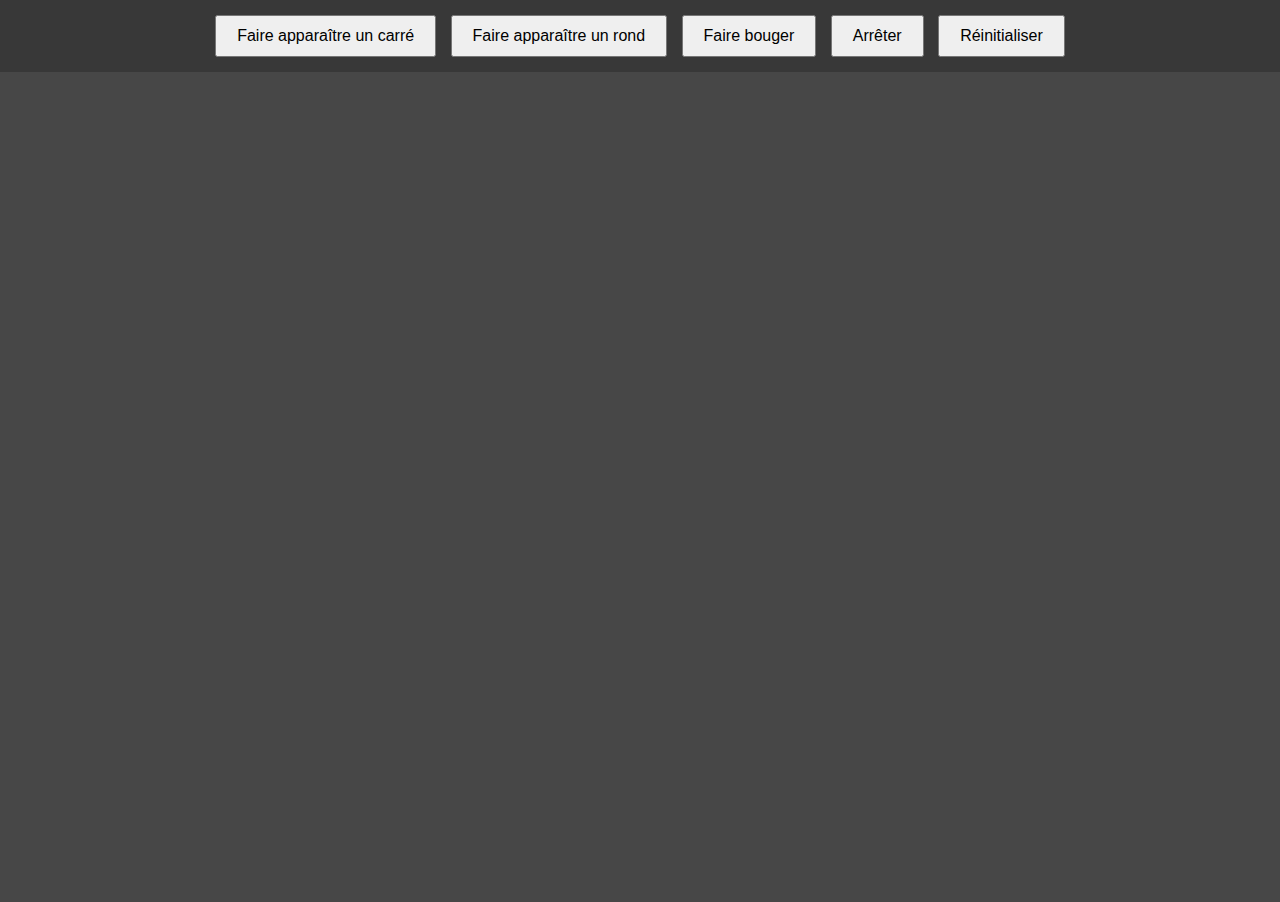
<file: tp javascript/index.html>
<!DOCTYPE html>
<html lang="fr">
<head>
  <meta charset="UTF-8">
  <title>page très utile avec des formes</title>
  <link rel="stylesheet" href="style.css">
</head>
<body>

  <div id="controlles">
    <button id="ajouterCarre">Faire apparaître un carré</button>
    <button id="ajouterRond">Faire apparaître un rond</button>
    <button id="start">Faire bouger</button>
    <button id="arreter">Arrêter</button>
    <button id="reset">Réinitialiser</button>
  </div>

  <div id="espaceOuLesFormesSont"></div>

  <script src="script.js"></script>
</body>
</html>
</file>
<file: tp javascript/style.css>
body {
    margin: 0;
    font-family: Arial, sans-serif;
  }
  
  #controlles {
    padding: 10px;
    background-color: #383838;
    text-align: center;
  }
  
  #controlles button {
    margin: 5px;
    padding: 10px 20px;
    font-size: 16px;
  }
  
  #espaceOuLesFormesSont {
    width: 100%;
    height: calc(100vh - 70px);
    background-color: #474747;
    position: relative;
    overflow: hidden;
  }
  
  .shape {
    position: absolute;
  }
</file>
